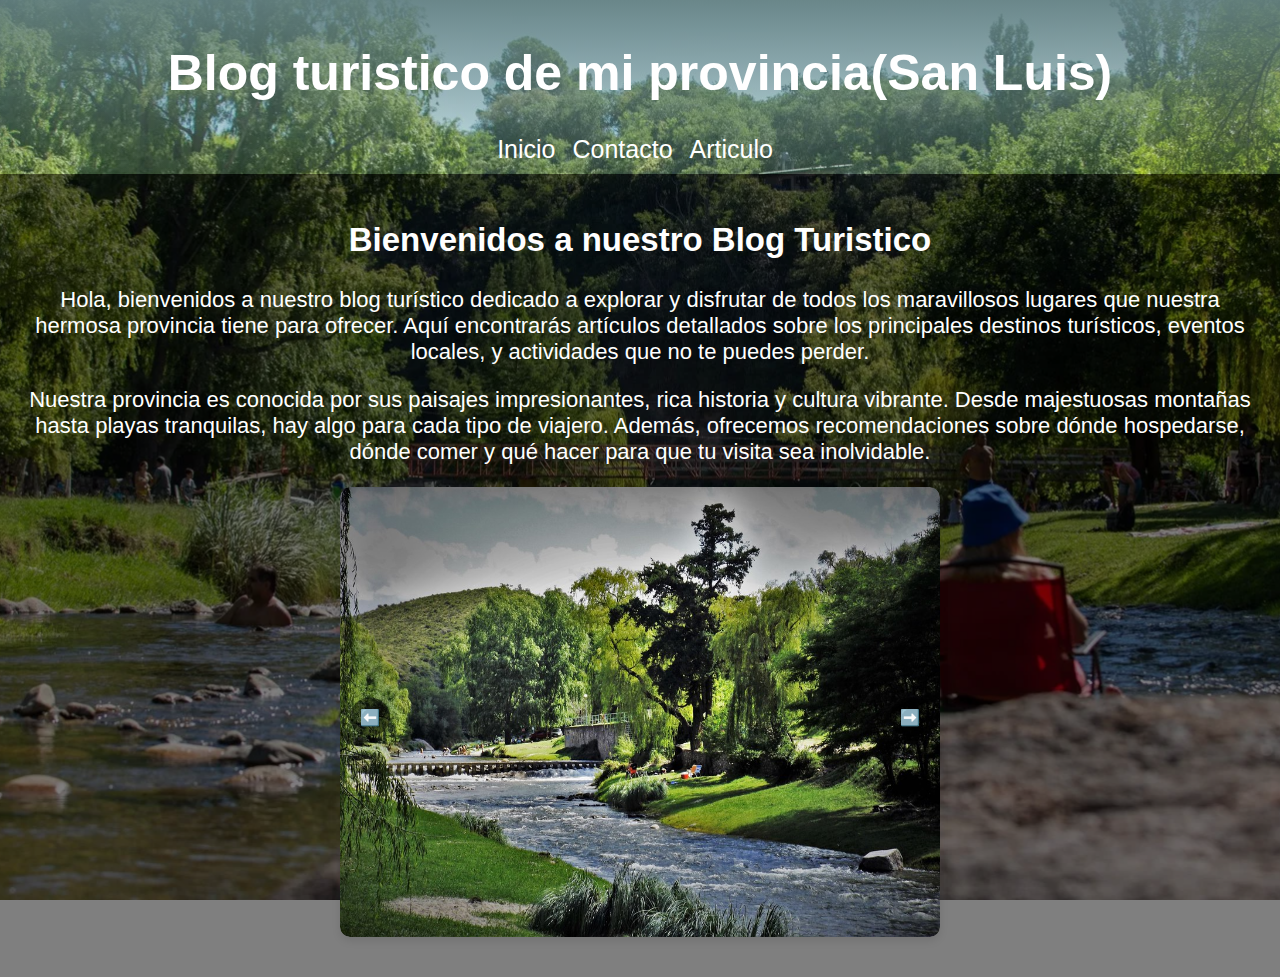
<file: index.html>
<!DOCTYPE html>
<html lang="en">
<head>
   <meta charset="UTF-8">
   <meta name="viewport" content="width=device-width, initial-scale=1.0">
   <title>Blog turistico-Principal</title>
   <link rel="stylesheet" href="style.css">
</head>
<body>
   <header>

      <h1>Blog turistico de mi provincia(San Luis)</h1>
      <nav>
   <ul>
      <li><a href="index.html" title="Inicio">Inicio</a></li>
      <li><a href="contacto.html"title="Contacto">Contacto</a></li>
      <li><a href="articulo.html" title="Articulos">Articulo</a></li>
   </ul>
      </nav>
   
</header>
<main>
   <section class="presentation-section">
      <h2>Bienvenidos a nuestro Blog Turistico</h2>
      <p>Hola, bienvenidos a nuestro blog turístico dedicado a explorar y disfrutar de todos los maravillosos lugares que nuestra hermosa provincia tiene para ofrecer. Aquí encontrarás artículos detallados sobre los principales destinos turísticos, eventos locales, y actividades que no te puedes perder.</p>
      <p>Nuestra provincia es conocida por sus paisajes impresionantes, rica historia y cultura vibrante. Desde majestuosas montañas hasta playas tranquilas, hay algo para cada tipo de viajero. Además, ofrecemos recomendaciones sobre dónde hospedarse, dónde comer y qué hacer para que tu visita sea inolvidable.</p>
   </section>
   <section id="carrousel" class="carrousel">
      <button class="carrousel-button prev">⬅️</button>
      <div class="carrousel-images">
         <img src="imagenesSl/trapiche/trapicherio1.jpg" alt="Rio trapiche">
         <img src="imagenesSl/Carolina/carolina3.jpg" alt="Puente de la carolina">
         <img src="imagenesSl/Merlo/merlo3.jpg" alt="Ruta camino a merlo">
         <img src="imagenesSl/Potrero de los funes/potrero0.jpg" alt="Dique de Potrero de los funes.">
      </div>
      <button class="carrousel-button next">➡️</button>
   </section>
</main>
<script src="scripts/carrousel.js"></script>
</body>
</html>
</file>
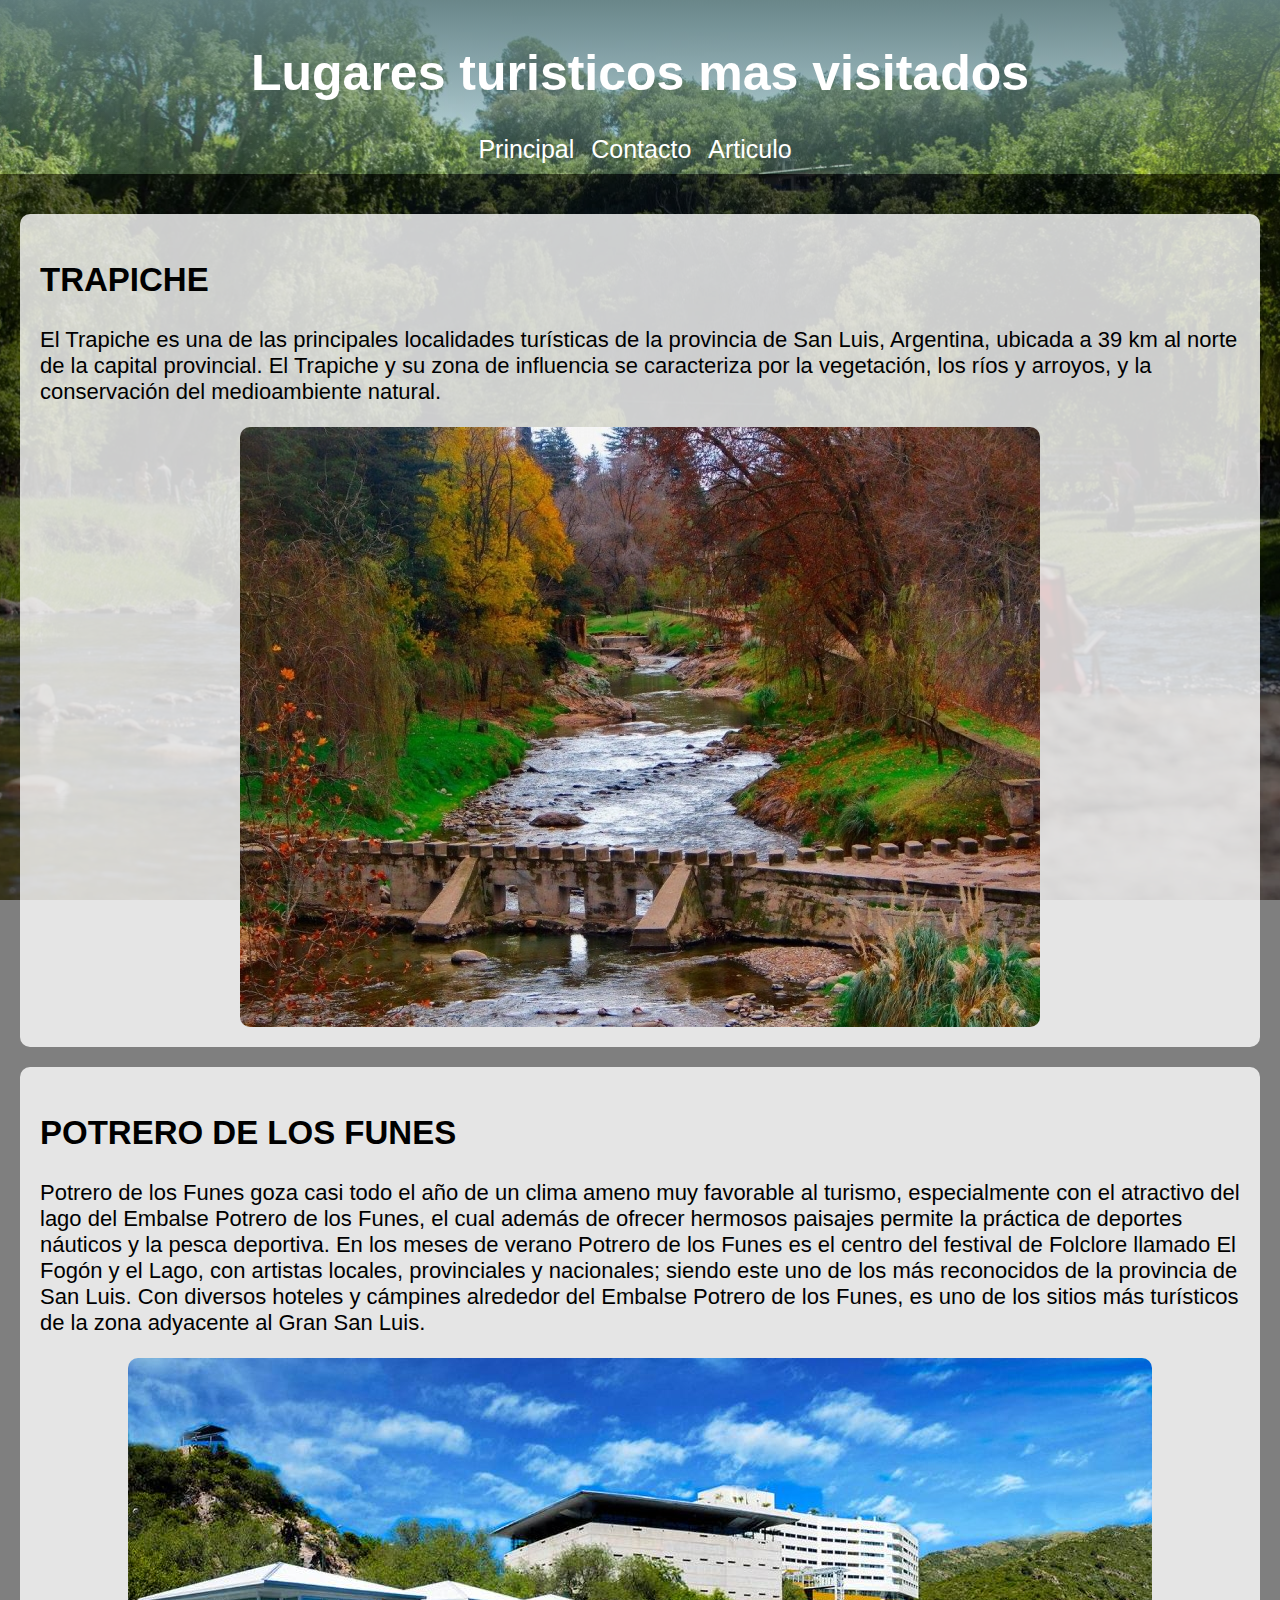
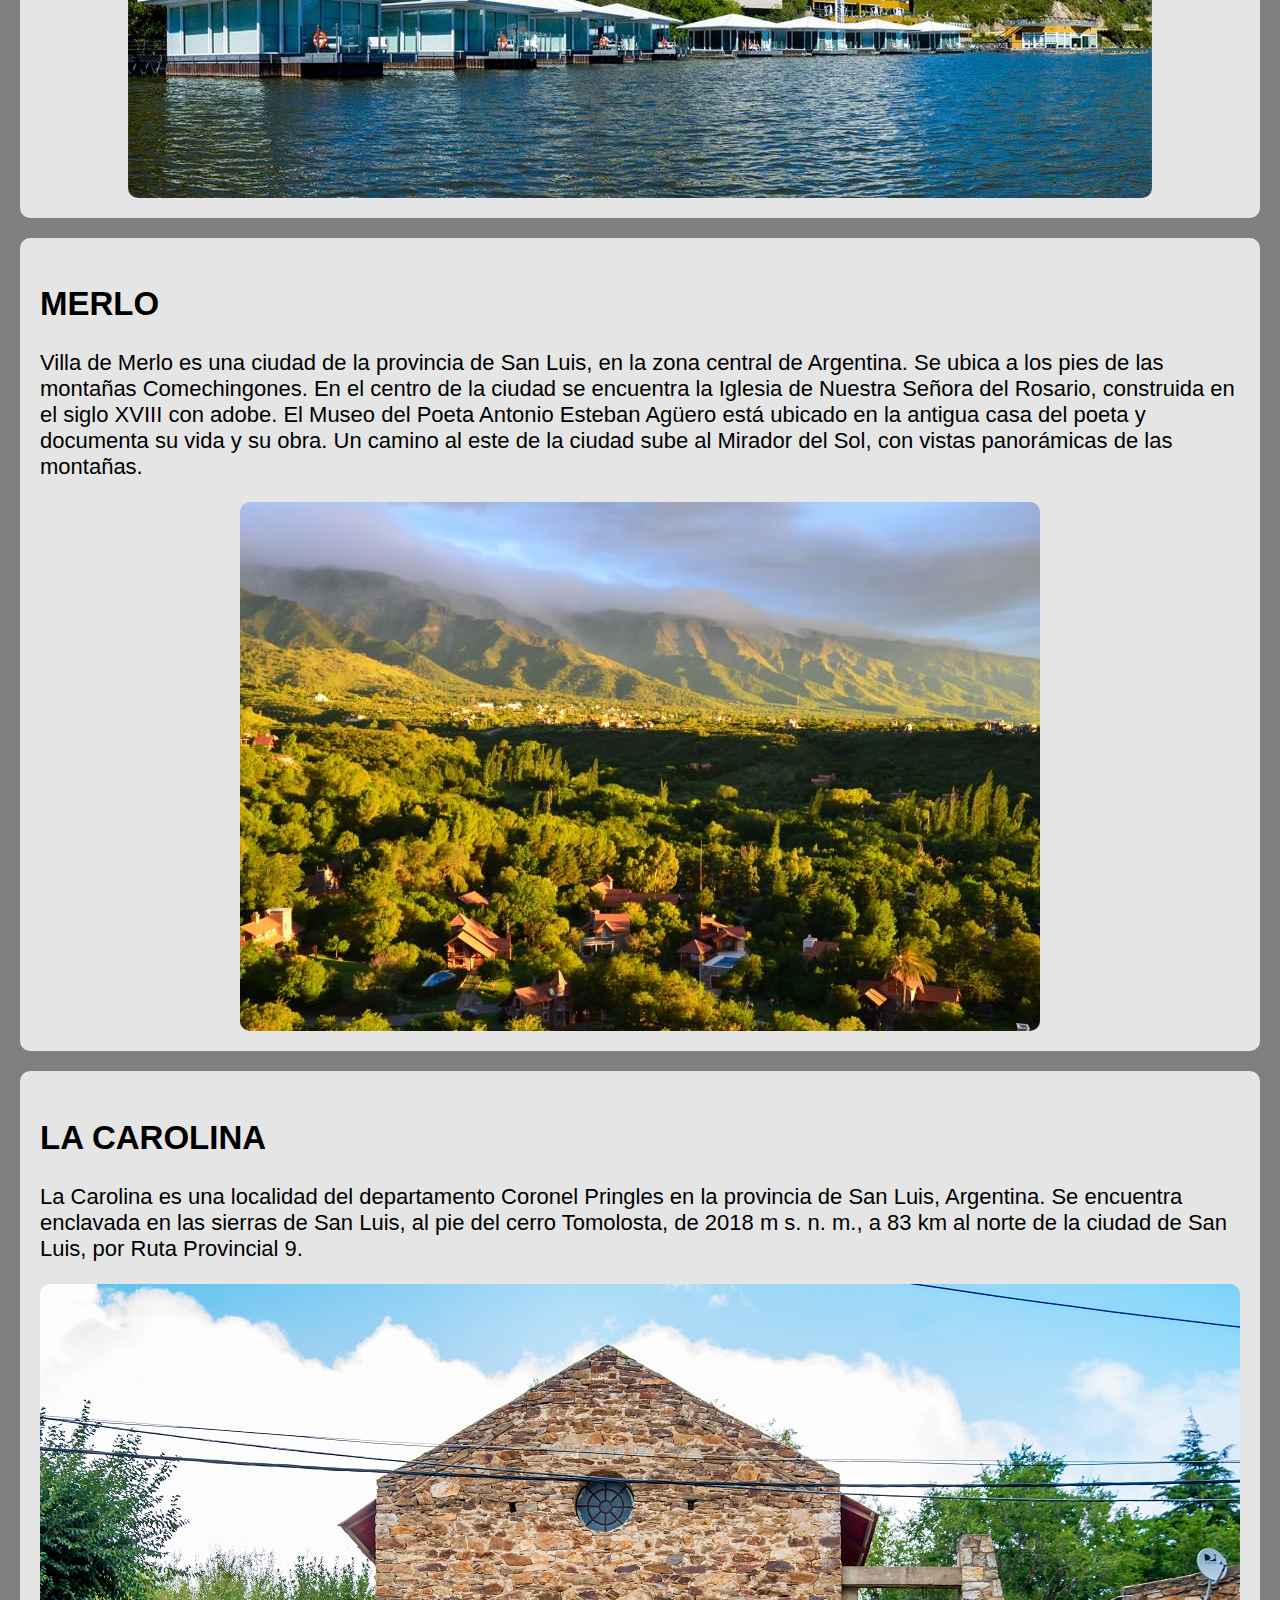
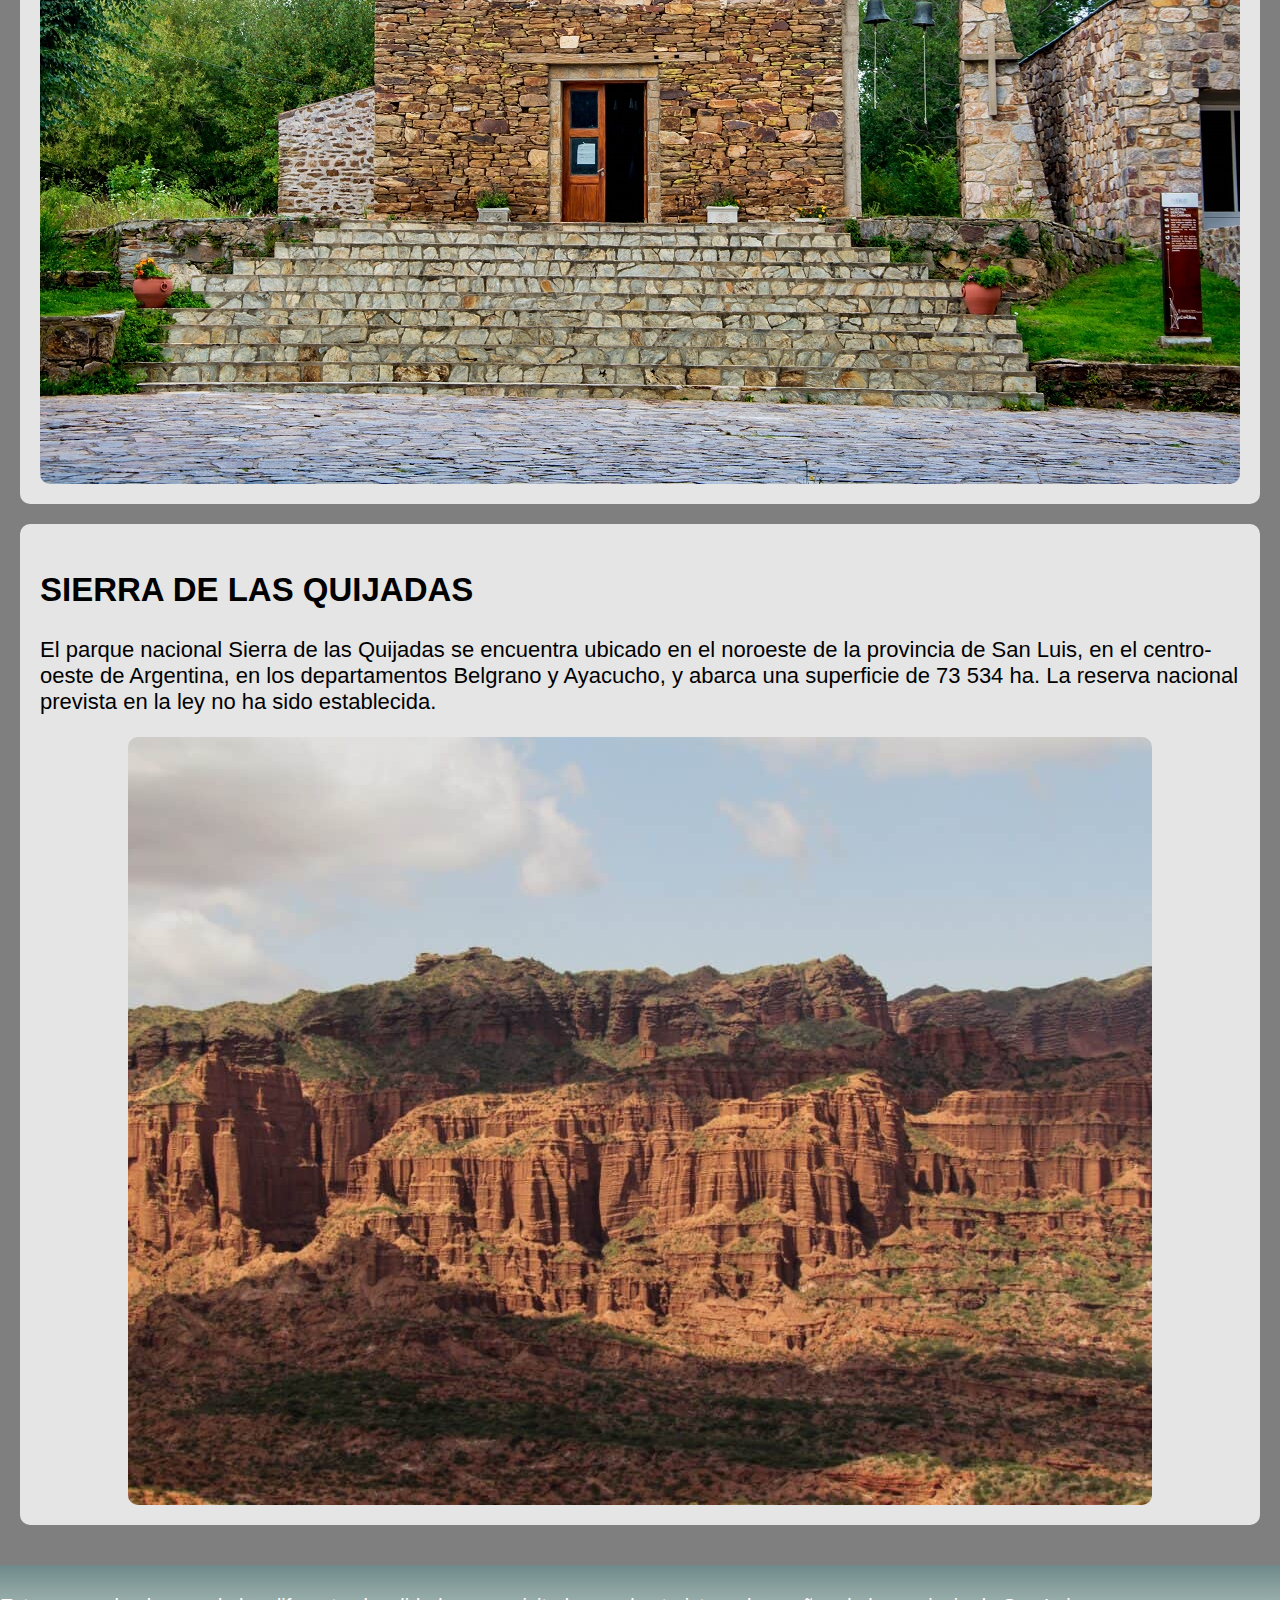
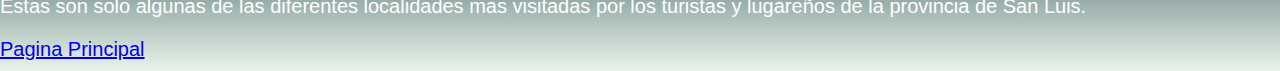
<file: articulo.html>
<!DOCTYPE html>
<html lang="en">
<head>
    <meta charset="UTF-8">
    <meta name="viewport" content="width=device-width, initial-scale=1.0">
    <title>Blog turistico-Articulo</title>
    <link rel="stylesheet" href="style.css">

</head>
<body>
    <header>
        <h1>Lugares turisticos mas visitados</h1>
        <nav>
            <ul>
                <li><a href="index.html" title="Pagina principal">Principal</a></li>
                <li><a href="contacto.html" title="Formulario de contacto">Contacto</a></li>
                <li><a href="articulo.html" title="Articulos">Articulo</a></li>
                
            </ul>
        </nav>
    </header>
    <main>
    <article class="article-section">  
        <h2>TRAPICHE</h2>
        <p>El Trapiche es una de las principales localidades turísticas de la provincia de San Luis, Argentina, ubicada a 39 km al norte de la capital provincial. El Trapiche y su zona de influencia se caracteriza por la vegetación, los ríos y arroyos, y la conservación del medioambiente natural.</p>
        <img src="imagenesSl/trapiche/trapiche0.jpg">
    </article>   
    <article class="article-section">
        <h2>POTRERO DE LOS FUNES</h2>
        <p>Potrero de los Funes goza casi todo el año de un clima ameno muy favorable al turismo, especialmente con el atractivo del lago del Embalse Potrero de los Funes, el cual además de ofrecer hermosos paisajes permite la práctica de deportes náuticos y la pesca deportiva. En los meses de verano Potrero de los Funes es el centro del festival de Folclore llamado El Fogón y el Lago, con artistas locales, provinciales y nacionales; siendo este uno de los más reconocidos de la provincia de San Luis.

        Con diversos hoteles y cámpines alrededor del Embalse Potrero de los Funes, es uno de los sitios más turísticos de la zona adyacente al Gran San Luis.</p>
        <img src="imagenesSl/Potrero de los funes/potrero3.jpg">
    </article>  
    <article class="article-section">
        <h2>MERLO</h2>
        <p>Villa de Merlo es una ciudad de la provincia de San Luis, en la zona central de Argentina. Se ubica a los pies de las montañas Comechingones. En el centro de la ciudad se encuentra la Iglesia de Nuestra Señora del Rosario, construida en el siglo XVIII con adobe. El Museo del Poeta Antonio Esteban Agüero está ubicado en la antigua casa del poeta y documenta su vida y su obra. Un camino al este de la ciudad sube al Mirador del Sol, con vistas panorámicas de las montañas. </p>
        <img src="imagenesSl/Merlo/merlo2.jpg">
    </article>  
    <article class="article-section">
        <h2>LA CAROLINA</h2>
        <p>La Carolina es una localidad del departamento Coronel Pringles en la provincia de San Luis, Argentina. Se encuentra enclavada en las sierras de San Luis, al pie del cerro Tomolosta, de 2018 m s. n. m., a 83 km al norte de la ciudad de San Luis, por Ruta Provincial 9.</p>
        <img src="imagenesSl/Carolina/carolina2.jpg">
    </article>
    <article class="article-section">
        <h2>SIERRA DE LAS QUIJADAS</h2>
        <p>El parque nacional Sierra de las Quijadas se encuentra ubicado en el noroeste de la provincia de San Luis, en el centro-oeste de Argentina, en los departamentos Belgrano y Ayacucho, y abarca una superficie de 73 534 ha. La reserva nacional prevista en la ley no ha sido establecida.</p>
        <img src="imagenesSl/Sierras de las quijadas/quijadas4.jpg">
    </article>   
    </main>
    <div class="final">
        <p>Estas son solo algunas de las diferentes localidades mas visitadas por los turistas y lugareños de la provincia de San Luis.</p>
        <a href="index.html">Pagina Principal</a>
    </div>
</body>
</html>
</file>
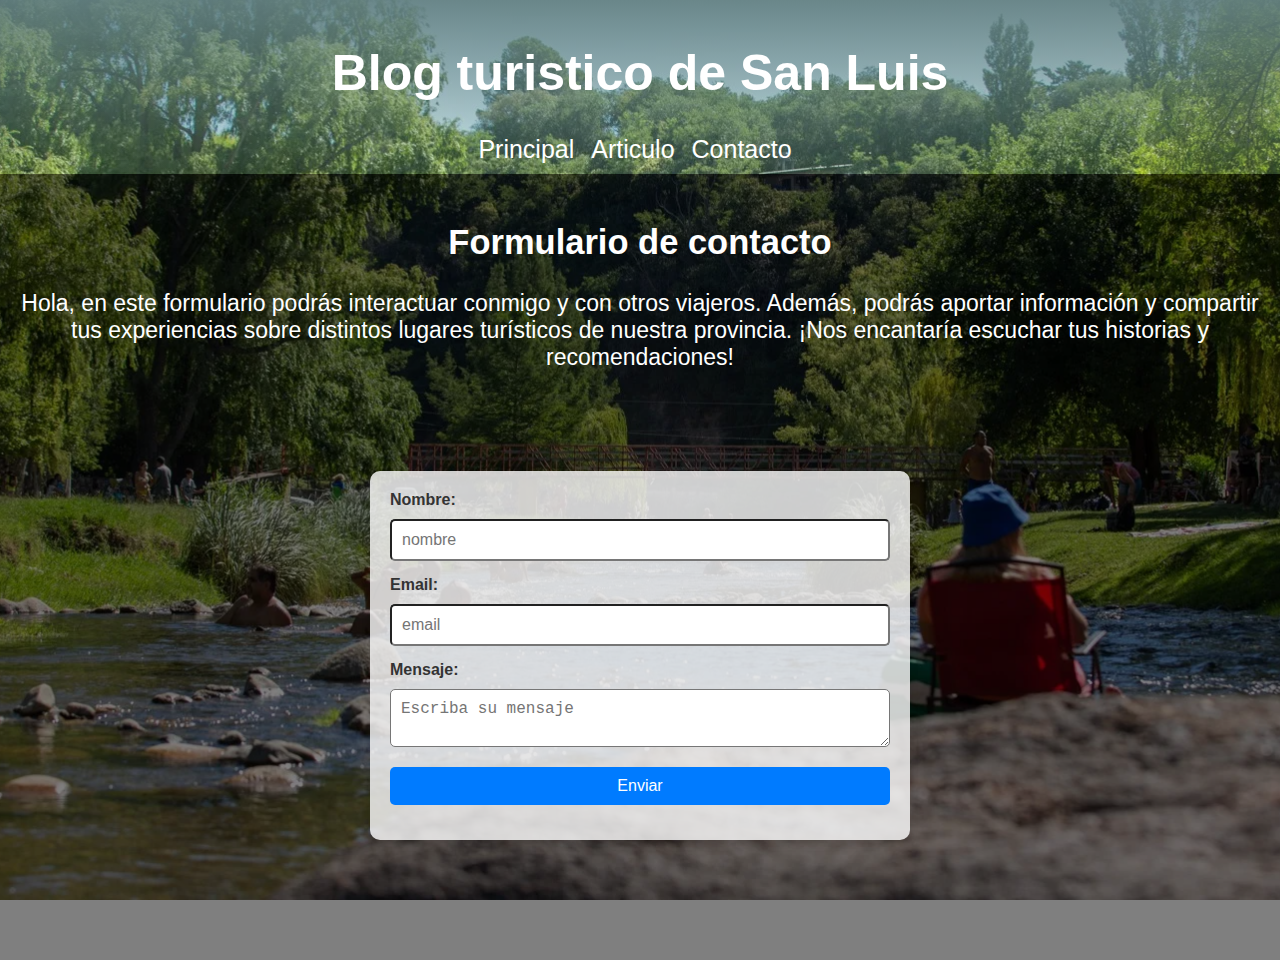
<file: contacto.html>
<!DOCTYPE html>
<html lang="en">
<head>
    <meta charset="UTF-8">
    <meta name="viewport" content="width=device-width, initial-scale=1.0">
    <title>Blog turistico-Contacto</title>
    <link rel="stylesheet" href="style.css">
</head>
<body>
    <header>
        <h1>Blog turistico de San Luis</h1>
        <nav>
            <ul>
                <li><a href="index.html" title="Pagina principal">Principal</a></li>
                <li><a href="articulo.html"title="Articulos">Articulo</a></li>
                <li><a href="contacto.html" title="Formulario de contacto">Contacto</a></li>
            </ul>
        </nav>
    </header>
    <main>
        <div class="pie-form">
        <h2>Formulario de contacto</h2>
        <p>Hola, en este formulario podrás interactuar conmigo y con otros viajeros. Además, podrás aportar información y compartir tus experiencias sobre distintos lugares turísticos de nuestra provincia. ¡Nos encantaría escuchar tus historias y recomendaciones!</p>
        </div>
        <section>
        
            <form id="contactform">
            <label for="nombre">Nombre:</label>
            <input type="text" id="nombre" name="nombre" required maxlength="50" placeholder="nombre">
            <label for="email">Email:</label>
            <input type="email" id="email" name="email" required placeholder="email">
            <label for="mensaje">Mensaje:</label>
            <textarea id="mensaje" name="mensaje" required maxlength="500" placeholder="Escriba su mensaje"></textarea>
            <button type="submit">Enviar</button>
            </form>
            <div id="formOutut"></div>
        </section>
    </main>
    <script src="scripts/form-validation.js"></script>
</body>
</html>
</file>
<file: style.css>
body{
    font-family: "Arial", sans-serif;
    padding: 0;
    margin: 0;
    background-image: url(imagenesSl/trapiche/trapiche2.jpg);
    background-size: cover;
    background-attachment: fixed;
    background-position: center;
    background-repeat: no-repeat;
    color: white;
} 
header{
    background:linear-gradient(#648182ee,rgba(157, 205, 157, 0.214));
    padding: 10px 0;
    text-align: center;
    font-size: 25px;
}
nav ul{
    list-style-type:none;
    margin: 0;
    padding: 0;
}
nav ul li{
    display: inline;
    margin-right: 10px;
}
nav ul li a {
    color: white;
    text-decoration: none;
    
}
main{
    padding: 20px;
    background-color: rgba(0,0,0,0.5);
}
.article-section{
    background-color: rgba(255,255,255,0.8);
    color: black;
    padding: 20px;
    margin: 20px 0;
    border-radius: 10px;
    font-size: 22px;
}
.article-section img {
    max-width: 100%;
    height: auto;
    display: block;
    margin: 0 auto;
    border-radius: 10px;
}
.presentation-section {
    font-size: 22px;
    text-align: center;
}
.pie-form{
    text-align: center;
    font-size: 23px;
}
/*Formulario*/
form{
    padding: 20px; /*Crear un padding interno*/
    margin: 100px auto; /*Centrar formulario y ajustar el margen*/
    display: flex;
    flex-direction: column;
    max-width: 500px; /*Limitar ancho del formulario*/
    background-color: rgba(255, 255, 255, 0.8); /*Fondo semi-transparente para destacar el formulario*/
    border-radius: 10px;/*Bordes redondeados*/
    box-shadow: 0 4px 8px rgba(0, 0, 0, 0.1); /*Profundidad con Sombra*/ 
}
label{
    margin-bottom: 5px;
    font-weight: bold; /* resalta etiquetas*/
    color: #333; /* color del texto */
}

input, textarea, button{
    margin:  5px 0 15px 0; /*separacion*/
    border-radius: 5px;/*bordes redondeados*/
    padding: 10px;/*padding interno*/
    font-size: 16px;/*tamaño de fuente*/
}
input:focus, textarea:focus{
    border-color: #007bFF; /*Color del borde al enfocarse*/
    outline: none; /*Quitar el outline por defecto*/
    box-shadow: 0 0 5px rgba(0, 123, 255, 0.5); /*Sombra al desenfocarse*/
}
button{
    background-color: #007bff; /*Color del boton*/
    color: white; /*Color del texto del boton*/
    border: none; /*Quitar bordes del boton*/
    cursor: pointer; /*cambiarl el cursor al pasar sobre el boton*/
    transition: background-color 0.3s ease; /*transicion suave para el cambio de color*/   
}
button:hover{
    background-color: #0056b3; /*Color del boton al pasar el raton*/
}
.final{
    font-family: sans-serif;
    font-size: 20px;
    color: white;
    background:linear-gradient(#648182ee,rgba(157, 205, 157, 0.214));
    padding: 10px 0;
}
/*carrousel*/
.carrousel {
    position: relative;
    max-width: 600px;
    margin: 20px auto;
    overflow: hidden;
    border-radius: 10px;
    box-shadow: 0 4px 8px rgba(0, 0, 0, 0.1);
}

.carrousel-images {
    display: flex;
    transition: transform 0.5s ease-in-out;
}

.carrousel-images img {
    width: 100%;
    border-radius: 10px;
}

.carrousel-button {
    position: absolute;
    top: 50%;
    transform: translateY(-50%);
    background-color: rgba(0, 0, 0, 0.5);
    color: white;
    border: none;
    padding: 10px;
    cursor: pointer;
    border-radius: 50%;
}

.carrousel-button.prev {
    left: 10px;
}

.carrousel-button.next {
    right: 10px;
}

.carrousel-button:hover {
    background-color: rgba(0, 0, 0, 0.8);
}
/*validacion del formulario*/
.errores {
    color: red;
    background-color: #ffdddd;
    border: 1px solid red;
    padding: 10px;
    margin-bottom: 20px;
    border-radius: 5px;
}

.datos-enviados {
    color: green;
    background-color: #ddffdd;
    border: 1px solid green;
    padding: 10px;
    margin-top: 20px;
    border-radius: 5px;
}
</file>
